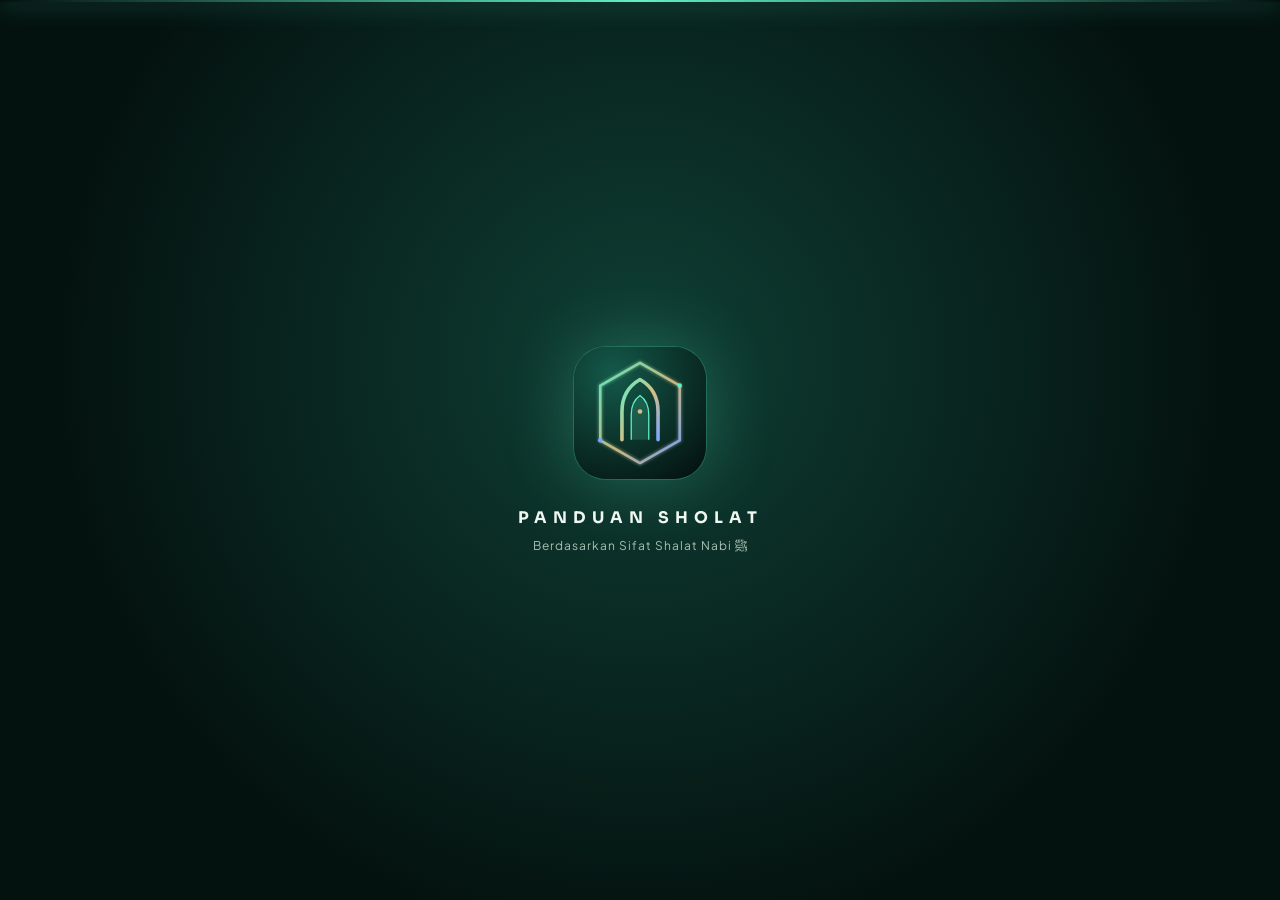
<file: index.html>
<!doctype html>
<html lang="id">
<head>
<meta charset="utf-8"><meta name="viewport" content="width=device-width, initial-scale=1">
<meta name="theme-color" content="#071d1a">
<meta name="description" content="Panduan sholat berdasarkan Sifat Shalat Nabi: jadwal, wudhu, tayammum, pembatal, tips harian, dan pengingat sholat.">
<title>Panduan Sholat</title>
<link rel="preconnect" href="https://fonts.googleapis.com"><link rel="preconnect" href="https://fonts.gstatic.com" crossorigin>
<link href="https://fonts.googleapis.com/css2?family=Amiri:wght@400;700&family=Plus+Jakarta+Sans:wght@400;500;600;700&family=Sora:wght@500;600;700&display=swap" rel="stylesheet">
<link rel="icon" href="icon.svg" type="image/svg+xml"><link rel="apple-touch-icon" href="apple-touch-icon.png"><link rel="icon" href="icon-192.png" type="image/png" sizes="192x192"><link rel="manifest" href="manifest.webmanifest">
<link rel="stylesheet" href="styles.css">
<script>window.__dip=null;window.addEventListener("beforeinstallprompt",function(e){e.preventDefault();window.__dip=e;window.dispatchEvent(new Event("pwa-ready"))});</script>
</head>
<body>
<div class="splash" id="splash" role="presentation"><svg class="splash-logo" aria-hidden="true" xmlns="http://www.w3.org/2000/svg" viewBox="0 0 512 512"><defs><linearGradient id="gs" x1="0" y1="0" x2="1" y2="1"><stop offset="0" stop-color="#5ff0c4"/><stop offset=".55" stop-color="#d7bd83"/><stop offset="1" stop-color="#7aa7ff"/></linearGradient><radialGradient id="bs" cx=".3" cy=".2" r="1"><stop offset="0" stop-color="#14594a"/><stop offset="1" stop-color="#04120f"/></radialGradient><filter id="fs"><feGaussianBlur stdDeviation="6"/></filter></defs>
<rect width="512" height="512" rx="112" fill="url(#bs)"/>
<path d="M256 62 410 150v212L256 450 102 362V150z" fill="none" stroke="url(#gs)" stroke-width="10" stroke-linejoin="round" opacity=".9"/>
<path d="M256 62 410 150v212L256 450 102 362V150z" fill="none" stroke="url(#gs)" stroke-width="16" filter="url(#fs)" opacity=".5"/>
<path d="M186 360V250q0-84 70-124 70 40 70 124v110" fill="none" stroke="url(#gs)" stroke-width="14" stroke-linecap="round" stroke-linejoin="round"/>
<path d="M222 360V262q0-50 34-74 34 24 34 74v98" fill="rgba(95,240,196,.16)" stroke="#5ff0c4" stroke-width="5" stroke-linejoin="round"/>
<path d="M176 360h160" stroke="url(#gs)" stroke-width="14" stroke-linecap="round"/>
<circle cx="256" cy="250" r="9" fill="#d7bd83"/><circle cx="410" cy="150" r="9" fill="#5ff0c4"/><circle cx="102" cy="362" r="9" fill="#7aa7ff"/></svg>
<b>PANDUAN SHOLAT</b><small>Berdasarkan Sifat Shalat Nabi ﷺ</small><i class="scan"></i></div>
<div class="ambient ambient-one"></div><div class="ambient ambient-two"></div>
<div class="app">
<header class="appbar"><div class="brand"><img class="brand-logo" src="icon.svg" alt="" width="38" height="38"><span><b>PANDUAN SHOLAT</b><small id="viewTitle">Beranda</small></span></div><div class="bar-actions"><button class="install-btn" id="installBtn" aria-label="Instal aplikasi"><svg viewBox="0 0 24 24" fill="none" stroke="currentColor" stroke-width="1.7" stroke-linecap="round" stroke-linejoin="round" aria-hidden="true"><path d="M12 3v12"/><path d="M7 11l5 5 5-5"/><path d="M5 20h14"/></svg><span>Instal</span></button><button class="icon-btn" id="infoBtn" aria-label="Info dan panduan" aria-pressed="false" title="Info"><svg viewBox="0 0 24 24" fill="none" stroke="currentColor" stroke-width="1.7" stroke-linecap="round" stroke-linejoin="round" aria-hidden="true"><circle cx="12" cy="12" r="9"/><path d="M12 11v5.5"/><path d="M12 7.6h.01"/></svg></button><button class="icon-btn" id="themeToggle" aria-label="Ganti tema terang/gelap" title="Tema"><span class="ic-moon"><svg viewBox="0 0 24 24" fill="none" stroke="currentColor" stroke-width="1.7" stroke-linecap="round" stroke-linejoin="round" aria-hidden="true"><path d="M20 14.5A8.5 8.5 0 0 1 9.5 4a8.5 8.5 0 1 0 10.5 10.5z"/></svg></span><span class="ic-sun"><svg viewBox="0 0 24 24" fill="none" stroke="currentColor" stroke-width="1.7" stroke-linecap="round" stroke-linejoin="round" aria-hidden="true"><circle cx="12" cy="12" r="4"/><path d="M12 2.5v2M12 19.5v2M2.5 12h2M19.5 12h2M5.3 5.3l1.4 1.4M17.3 17.3l1.4 1.4M5.3 18.7l1.4-1.4M17.3 6.7l1.4-1.4"/></svg></span></button></div></header>

<div class="views" id="views">
<section class="view on" id="v-home"><div class="home-grid">
<div>
<div class="next-card glass" aria-live="polite"><div><small>Sholat berikutnya</small><b id="nextName">–</b><strong id="nextCount">--:--:--</strong><span id="nextTime">pukul --:--</span></div><svg viewBox="0 0 120 120" class="ring" aria-hidden="true"><circle cx="60" cy="60" r="52" class="r-bg"/><circle cx="60" cy="60" r="52" class="r-fg" id="ringFg"/></svg></div>
<div class="prayer-grid" id="prayerGrid"></div>
<div class="loc-row glass"><label for="citySel"><svg viewBox="0 0 24 24" fill="none" stroke="currentColor" stroke-width="1.7" stroke-linecap="round" stroke-linejoin="round" aria-hidden="true"><path d="M12 21s-6.5-5.6-6.5-11a6.5 6.5 0 0 1 13 0c0 5.4-6.5 11-6.5 11z"/><circle cx="12" cy="10" r="2.3"/></svg><span>Kota</span></label><select id="citySel" aria-label="Pilih kota"></select></div><p class="loc-note" id="locLabel">Menghitung jadwal…</p>
<div class="reminder-bar glass"><label class="lead-label"><svg viewBox="0 0 24 24" fill="none" stroke="currentColor" stroke-width="1.7" stroke-linecap="round" stroke-linejoin="round" aria-hidden="true"><path d="M6 16.5V11a6 6 0 0 1 12 0v5.5l1.5 2h-15z"/><path d="M10 21h4"/></svg><span>Ingatkan</span><select id="leadSel"><option value="0">tepat waktu</option><option value="10">10 menit sebelum</option><option value="15">15 menit sebelum</option><option value="30">30 menit sebelum</option></select></label><div class="notif-actions"><button class="btn primary small" id="notifBtn">Aktifkan notifikasi</button><button class="btn ghost small" id="notifTest" hidden>Tes notifikasi</button></div><small id="notifState"></small></div>
</div>
<div>
<article class="tip glass"><small id="tipNo"></small><h3 id="tipTitle"></h3><p id="tipBody"></p><p class="src" id="tipSrc"></p><button class="btn ghost small" id="tipNext">Tip lainnya</button></article>
<article class="tip glass"><small>Sholat hari ini</small><h3 id="trackCount">0 dari 5</h3><div class="track" id="track"></div><p class="src" id="streak"></p></article>
</div></div><div class="app-footer">Crafted with ♥ by <span>Kurniapedia</span> 2026</div></section>

<section class="view" id="v-bersuci"><div class="tabs seg" id="purifyTabs"><button class="on" data-k="wudhu">Wudhu</button><button data-k="tayammum">Tayammum</button><button data-k="pembatal">Pembatal</button></div><div id="purifyList"></div></section>

<section class="view" id="v-sholat"><div class="progress-wrap"><span id="progressLabel"></span><div class="progress"><i id="progressBar"></i></div></div><div class="step-list" id="stepList" aria-label="Daftar tahapan"></div><article class="lesson glass" id="lesson" aria-live="polite"></article></section>

<section class="view" id="v-bacaan"><p class="notice">Setiap bacaan dilengkapi ragam riwayat, arti, dan sumber hadis. Ketuk bacaan untuk membuka.</p><div class="lib-list" id="readingGrid"></div><p class="notice tts-note">Audio memakai suara Arab sintetis dari perangkat, bukan rekaman qari. Untuk menghafal dan memperbaiki tajwid, belajarlah langsung kepada guru.</p></section>

<section class="view" id="v-info">
<div class="install-card glass"><div><b>Pasang di layar utama</b><p>Buka lebih cepat seperti aplikasi biasa, tampil layar penuh, dan tetap bisa dibuka saat sinyal lemah.</p></div><button class="install-btn big" aria-label="Instal aplikasi"><svg viewBox="0 0 24 24" fill="none" stroke="currentColor" stroke-width="1.7" stroke-linecap="round" stroke-linejoin="round" aria-hidden="true"><path d="M12 3v12"/><path d="M7 11l5 5 5-5"/><path d="M5 20h14"/></svg><span>Instal aplikasi</span></button></div>
<h4 class="gtitle">Tentang aplikasi</h4>
<details class="acc glass" open><summary>Apa itu Panduan Sholat?</summary><p>Aplikasi belajar sholat yang mengikuti tuntunan Nabi ﷺ (Sifat Shalat Nabi). Isinya tahapan sholat dari takbir sampai salam, tata cara wudhu dan tayammum, pembatal wudhu dan sholat, perpustakaan bacaan dengan ragam riwayat, jadwal sholat, pengingat, tips harian, dan pelacak lima sholat.</p></details>
<details class="acc glass"><summary>Sumber dan batasan materi</summary><p>Setiap tahapan dan bacaan dicantumkan rujukannya (Al-Qur'an dan hadis). Aplikasi ini sarana belajar, bukan fatwa. Perbedaan pendapat ulama yang berdalil ditandai sebagai khilafiyah. Nomor dan derajat hadis dapat berbeda antar-edisi, jadi verifikasi sebelum dijadikan rujukan final dan belajarlah langsung kepada guru.</p></details>
<details class="acc glass"><summary>Privasi dan data</summary><p>Tanpa akun. Progres belajar, pengingat, dan catatan sholat tersimpan di perangkat Anda. Aplikasi tidak membaca lokasi perangkat; Anda memilih kota sendiri, dan jadwal dihitung di perangkat. Jadwal memakai rumus astronomi (Subuh 20°, Isya 18°), jadi cocokkan dengan jadwal Kemenag atau masjid setempat.</p></details>
<details class="acc glass"><summary>Versi</summary><p>Panduan Sholat 1.0 · 2026</p><p><button class="btn ghost small" id="checkUpdate">Cek pembaruan</button></p></details>
<h4 class="gtitle">Panduan penggunaan</h4>
<details class="acc glass"><summary>Beranda: jadwal, pengingat, dan tips</summary><p>Lihat sholat berikutnya beserta hitungan mundurnya. Pilih kota Anda pada kolom “Kota” agar jadwal sesuai. Ketuk lonceng pada sholat yang ingin diingatkan, lalu pilih waktu pengingat. Centang setiap sholat yang sudah ditunaikan untuk mengisi catatan harian dan rangkaian hari berturut-turut.</p></details>
<details class="acc glass"><summary>Mengaktifkan notifikasi pengingat</summary><p>Ketuk “Aktifkan notifikasi” di Beranda lalu izinkan, kemudian ketuk “Tes notifikasi” untuk memastikan berfungsi. Pengingat berbunyi selama aplikasi terbuka atau masih berjalan di latar belakang; bila aplikasi ditutup sepenuhnya, pengingat tidak dapat muncul. Di iPhone/iPad, pasang dulu ke Layar Utama. Jika notifikasi diblokir, izinkan lewat pengaturan situs di browser.</p></details>
<details class="acc glass"><summary>Bersuci: wudhu, tayammum, pembatal</summary><p>Pilih Wudhu, Tayammum, atau Pembatal. Wudhu dan tayammum tampil satu langkah per kartu: ketuk “Lanjut” atau titik di atas kartu untuk berpindah. Pada Pembatal, ketuk judul untuk membuka penjelasan dan dalilnya.</p></details>
<details class="acc glass"><summary>Sholat: belajar tahap demi tahap</summary><p>Geser deretan tahapan di atas dan pilih satu tahap. Buka bagian “Tata cara” untuk gerakan, lalu pelajari bacaannya. Bila ada beberapa riwayat, ketuk angka 1, 2, 3… untuk berganti ragam. Tandai “Selesai” untuk mencatat progres Anda.</p></details>
<details class="acc glass"><summary>Bacaan dan tombol suara</summary><p>Tab Bacaan memuat semua bacaan sholat lengkap dengan Arab, latin, arti, dan sumber. Tombol “Dengarkan” hanya muncul bila perangkat memiliki suara Arab. Suaranya sintetis, bukan rekaman qari.</p></details>
<details class="acc glass"><summary>Tombol Info</summary><p>Ketuk ikon ⓘ di samping tombol tema untuk membuka halaman ini. Ketuk sekali lagi untuk kembali ke halaman sebelumnya.</p></details>
<details class="acc glass"><summary>Memasang aplikasi</summary><p>Ketuk “Instal” di bagian atas atau di halaman ini, lalu setujui; aplikasi langsung terpasang di perangkat. Jika browser Anda tidak mendukung pemasangan langsung (misalnya Safari di iPhone/iPad), aplikasi menampilkan langkah singkatnya. Pemasangan memerlukan alamat https (misalnya GitHub Pages atau Vercel), bukan file yang dibuka langsung.</p></details>
<h4 class="gtitle">Rujukan utama</h4>
<div class="sources-grid">
<a class="source-card glass" href="https://sunnah.com/bukhari:631" target="_blank" rel="noopener"><span>Hadis</span><b>Shahih al-Bukhari 631</b><p>“Sholatlah sebagaimana kalian melihat aku sholat.”</p><small>Buka sumber ↗</small></a>
<a class="source-card glass" href="https://sunnah.com/muslim:490" target="_blank" rel="noopener"><span>Hadis</span><b>Shahih Muslim 490</b><p>Perintah bersujud di atas tujuh anggota tubuh.</p><small>Buka sumber ↗</small></a>
<a class="source-card glass" href="https://quran.com/5/6" target="_blank" rel="noopener"><span>Al-Qur'an</span><b>QS. Al-Ma'idah 5:6</b><p>Dasar wudhu dan tayammum.</p><small>Buka sumber ↗</small></a>
<a class="source-card glass" href="https://quran.com/4/103" target="_blank" rel="noopener"><span>Al-Qur'an</span><b>QS. An-Nisa' 4:103</b><p>Sholat memiliki waktu yang ditentukan.</p><small>Buka sumber ↗</small></a></div>
<div class="method-note glass"><b>Catatan metodologi</b><p>Materi ini kerangka belajar, bukan fatwa. Nomor dan derajat hadis dapat berbeda antar-edisi, verifikasi sebelum dijadikan rujukan final. Perbedaan pendapat ulama yang berdalil dicantumkan sebagai khilafiyah; ikuti bimbingan guru tepercaya. Jadwal dihitung dengan rumus astronomi (Subuh 20°, Isya 18°); cocokkan dengan jadwal Kemenag atau masjid setempat.</p></div>
<div class="social-media-row" aria-label="Media sosial Kurniapedia">
<a class="kurnia-icon ig" href="https://instagram.com/kurniapedia" target="_blank" rel="noopener noreferrer" aria-label="Instagram Kurniapedia" title="Instagram"><svg viewBox="0 0 24 24" fill="none" stroke="currentColor" stroke-width="2" stroke-linecap="round" stroke-linejoin="round"><rect x="3" y="3" width="18" height="18" rx="5"/><circle cx="12" cy="12" r="4"/><circle cx="17.5" cy="6.5" r="0.8" fill="currentColor" stroke="none"/></svg></a>
<a class="kurnia-icon tt" href="https://tiktok.com/@kurniapedia" target="_blank" rel="noopener noreferrer" aria-label="TikTok Kurniapedia" title="TikTok"><svg viewBox="0 0 24 24" fill="currentColor"><path d="M19.6 7.1a6.5 6.5 0 0 1-4.1-2.2v9.3a6.2 6.2 0 1 1-5.4-6.1v3.3a2.9 2.9 0 1 0 2.1 2.8V2h3.3a3.3 3.3 0 0 0 0 .6 3.9 3.9 0 0 0 3.5 3.9v.6z"/></svg></a>
<a class="kurnia-icon web" href="https://kurniapedia.my.id/" target="_blank" rel="noopener noreferrer" aria-label="Website Kurniapedia" title="Kurniapedia"><svg viewBox="0 0 24 24" fill="none" stroke="currentColor" stroke-width="2" stroke-linecap="round" stroke-linejoin="round"><circle cx="12" cy="12" r="10"/><path d="M2 12h20"/><path d="M12 2a15.3 15.3 0 0 1 4 10 15.3 15.3 0 0 1-4 10 15.3 15.3 0 0 1-4-10 15.3 15.3 0 0 1 4-10z"/></svg></a>
</div>
<div class="app-footer">Crafted with ♥ by <span>Kurniapedia</span> 2026</div></section>
</div>

<nav class="tabbar" aria-label="Menu utama"><button data-v="home" class="on"><i><svg viewBox="0 0 24 24" fill="none" stroke="currentColor" stroke-width="1.7" stroke-linecap="round" stroke-linejoin="round" aria-hidden="true"><path d="M6 21v-6.5a6 6 0 0 1 12 0V21"/><path d="M12 8.5V5.8"/><circle cx="12" cy="4.4" r="1"/><path d="M2.5 21V11h2v10"/><path d="M2.5 11l1-2.5 1 2.5"/><path d="M19.5 21V11h2v10"/><path d="M19.5 11l1-2.5 1 2.5"/><path d="M10 21v-2.6a2 2 0 0 1 4 0V21"/><path d="M2 21h20"/></svg></i>Beranda</button><button data-v="bersuci"><i><svg viewBox="0 0 24 24" fill="none" stroke="currentColor" stroke-width="1.7" stroke-linecap="round" stroke-linejoin="round" aria-hidden="true"><path d="M12 2.5c3.3 3.9 5.5 6.6 5.5 9.4a5.5 5.5 0 0 1-11 0c0-2.8 2.2-5.5 5.5-9.4z"/><path d="M9.3 12.6a2.8 2.8 0 0 0 2.3 2.7"/><path d="M3 21c2.2 0 2.2-1.3 4.5-1.3S9.7 21 12 21s2.3-1.3 4.5-1.3S18.8 21 21 21"/></svg></i>Bersuci</button><button data-v="sholat"><i><svg viewBox="0 0 24 24" fill="none" stroke="currentColor" stroke-width="1.7" stroke-linecap="round" stroke-linejoin="round" aria-hidden="true"><rect x="5" y="2" width="14" height="18" rx="2"/><path d="M8.5 16.5V11a3.5 3.5 0 0 1 7 0v5.5"/><path d="M12 13.6h.01"/><path d="M8 20v2.5M12 20v2.5M16 20v2.5"/></svg></i>Sholat</button><button data-v="bacaan"><i><svg viewBox="0 0 24 24" fill="none" stroke="currentColor" stroke-width="1.7" stroke-linecap="round" stroke-linejoin="round" aria-hidden="true"><path d="M12 6.5C10.2 5 7.5 4.5 4 4.8v13c3.5-.3 6.2.2 8 1.7 1.8-1.5 4.5-2 8-1.7v-13c-3.5-.3-6.2.2-8 1.7z"/><path d="M12 6.5v13"/><path d="M7 9.5h2.5M7 12.5h2.5M14.5 9.5H17M14.5 12.5H17"/></svg></i>Bacaan</button></nav>
</div>
<div class="update-bar glass" id="updateBar" role="alert" hidden><div class="ub-text"><b>Pembaruan tersedia</b><small>Versi terbaru Panduan Sholat siap dipakai. Perbarui sekarang untuk mendapat perbaikan dan materi terbaru.</small></div><div class="ub-actions"><button class="btn primary small" id="updateNow">Perbarui</button><button class="btn ghost small" id="updateLater">Nanti</button></div></div>
<div class="sheet-back" id="installSheet" hidden><div class="sheet glass" role="dialog" aria-modal="true" aria-labelledby="sheetTitle"><h3 id="sheetTitle">Pasang aplikasi</h3><ol id="sheetSteps"></ol><p class="sheet-note" id="sheetNote"></p><button class="btn primary small" id="sheetClose">Mengerti</button></div></div>
<div class="toast glass" id="toast" role="status"></div>
<script src="cities.js"></script><script src="data.js"></script><script src="data-extra.js"></script><script src="app.js"></script>
</body></html>
</file>
<file: styles.css>
:root{--bg:#071d1a;--bg2:#0c2b25;--panel:rgba(232,248,239,.075);--line:rgba(225,247,232,.14);--text:#eef8f1;--muted:#a8c0b4;--gold:#d7bd83;--green:#8dc7a7;--shadow:0 24px 80px #0005;--radius:24px}
*{box-sizing:border-box}html{scroll-behavior:smooth}body{margin:0;background:radial-gradient(ellipse at 18% 5%,#174a3b 0,transparent 35%),radial-gradient(ellipse at 90% 35%,#163a35 0,transparent 32%),var(--bg);color:var(--text);font-family:"Plus Jakarta Sans",system-ui,sans-serif;min-height:100vh;overflow-x:hidden}body.light{--bg:#e9f2eb;--bg2:#dcebe0;--panel:rgba(255,255,255,.64);--line:rgba(21,67,49,.14);--text:#17382c;--muted:#587365;--shadow:0 20px 60px #254b3518;background:radial-gradient(ellipse at 15% 5%,#d1e9d8 0,transparent 38%),#edf5ef}
.ambient{position:fixed;width:320px;height:320px;border-radius:50%;filter:blur(90px);opacity:.15;pointer-events:none;z-index:-1}.ambient-one{background:#c2a568;top:24%;left:-180px}.ambient-two{background:#45a77d;right:-160px;top:65%}
.topbar{max-width:1180px;margin:auto;padding:24px 26px;display:flex;align-items:center;justify-content:space-between}.brand{display:flex;gap:12px;align-items:center;color:var(--text);text-decoration:none}.brand-mark{font-size:30px;color:var(--gold)}.brand b{display:block;font-size:12px;letter-spacing:2px}.brand small{display:block;color:var(--muted);font-size:10px;margin-top:4px}.desktop-nav{display:flex;gap:30px}.desktop-nav a{color:var(--muted);text-decoration:none;font-size:13px}.desktop-nav a:hover{color:var(--gold)}.icon-btn{border:1px solid var(--line);background:var(--panel);color:var(--text);width:42px;height:42px;border-radius:50%;font-size:19px;cursor:pointer;backdrop-filter:blur(15px)}
main{max-width:1180px;margin:auto;padding:10px 26px 70px}.glass{background:var(--panel);border:1px solid var(--line);box-shadow:var(--shadow);backdrop-filter:blur(22px);-webkit-backdrop-filter:blur(22px)}
.hero{border-radius:32px;padding:58px 6%;display:grid;grid-template-columns:1.1fr .9fr;align-items:center;min-height:430px;overflow:hidden;position:relative}.eyebrow{font-size:10px;letter-spacing:2px;color:var(--gold);font-weight:700}.pulse{display:inline-block;width:7px;height:7px;background:#8bd3a5;border-radius:50%;margin-right:8px;box-shadow:0 0 12px #8bd3a5}.hero h1{font-size:clamp(38px,5vw,62px);line-height:1.08;letter-spacing:-2px;margin:20px 0}.hero h1 em{font-family:Georgia,serif;color:var(--gold);font-weight:400}.hero-copy>p,.section-heading p{color:var(--muted);line-height:1.8;max-width:520px;font-size:14px}.hero-actions{display:flex;gap:12px;margin-top:28px}.btn{padding:13px 19px;border-radius:14px;text-decoration:none;font-size:12px;font-weight:700}.primary{background:linear-gradient(135deg,#e3d0a1,#b89a5f);color:#18372c}.primary span{margin-left:14px}.ghost{border:1px solid var(--line);color:var(--text)}.hero-note{margin-top:28px;color:var(--muted);font-size:11px}.hero-note span{color:var(--gold);margin-right:6px}
.hero-art{height:310px;position:relative;display:grid;place-items:center}.arch{width:210px;height:270px;border:1px solid #d7bd8366;border-radius:110px 110px 24px 24px;padding:12px;box-shadow:0 0 70px #c3a56818;transform:rotate(4deg)}.arch-inner{height:100%;border-radius:100px 100px 16px 16px;background:linear-gradient(150deg,#d7bd831c,#a6d8b40a);border:1px solid #d7bd8344;display:flex;flex-direction:column;justify-content:center;align-items:center;gap:18px}.arch-inner span{font-size:42px;color:var(--gold)}.arch-inner i{font-family:Amiri,serif;font-size:28px;color:var(--text)}.arch-inner small{font-size:10px;letter-spacing:2px;color:var(--muted)}.orbit{position:absolute;border:1px solid #d7bd8330;border-radius:50%;width:300px;height:160px;transform:rotate(-28deg)}.orbit-b{transform:rotate(55deg);width:260px;height:220px}.floating-tag{position:absolute;background:#173c31cc;border:1px solid #d7bd8355;border-radius:12px;padding:9px 13px;color:var(--gold);font-size:13px;backdrop-filter:blur(10px)}.floating-tag small{color:#d7e5da;font-size:8px;letter-spacing:1px;margin-left:6px}.tag-top{top:35px;right:8%}.tag-bottom{bottom:36px;left:7%}
.stats{display:grid;grid-template-columns:repeat(3,1fr);gap:14px;margin:18px 0 80px}.stat{padding:18px 22px;border-radius:18px;display:flex;align-items:center;gap:14px}.stat b{font-size:25px;color:var(--gold)}.stat span{font-size:11px;color:var(--muted)}
.section{margin-top:76px;scroll-margin-top:24px}.section-heading{display:flex;justify-content:space-between;align-items:end;gap:20px;margin-bottom:24px}.section-heading h2{font-size:32px;letter-spacing:-1px;margin:10px 0 6px}.section-heading p{margin:0;font-size:12px}.progress-wrap{min-width:170px;color:var(--muted);font-size:10px}.progress{height:5px;background:var(--line);border-radius:8px;margin-top:9px;overflow:hidden}.progress i{display:block;width:0;height:100%;background:var(--gold);transition:width .3s}
.learning-layout{display:grid;grid-template-columns:270px 1fr;gap:18px;align-items:start}.step-list{border-radius:20px;padding:10px;position:sticky;top:18px;max-height:690px;overflow:auto}.step-button{width:100%;display:flex;gap:12px;align-items:center;text-align:left;padding:12px;border:0;border-radius:13px;background:transparent;color:var(--text);cursor:pointer}.step-button:hover,.step-button.active{background:rgba(215,189,131,.12)}.step-num{width:30px;height:30px;border:1px solid var(--line);border-radius:10px;display:grid;place-items:center;color:var(--gold);font-size:11px;flex-shrink:0}.step-button b{font-size:11px;display:block}.step-button small{display:block;color:var(--muted);font-size:9px;margin-top:4px}.step-button.done .step-num{background:#8dc7a722;border-color:#8dc7a7;color:#8dc7a7}
.lesson{border-radius:22px;padding:30px;min-height:420px}.lesson-top{display:flex;justify-content:space-between;align-items:center}.lesson-index{font-size:10px;color:var(--gold);letter-spacing:1.5px}.mark-done{background:transparent;color:var(--green);border:1px solid var(--line);border-radius:10px;padding:9px 12px;font-size:10px;cursor:pointer}.lesson h3{font-size:28px;margin:17px 0 10px}.lesson .intro{font-size:13px;color:var(--muted);line-height:1.8}.detail-label{font-size:9px;letter-spacing:1.5px;color:var(--gold);font-weight:700;margin:24px 0 9px}.detail-text{font-size:13px;line-height:1.8}.arabic{font-family:Amiri,serif;font-size:30px;line-height:1.9;text-align:right;direction:rtl;background:rgba(215,189,131,.08);border:1px solid #d7bd8329;border-radius:16px;padding:18px 22px;margin:12px 0}.latin{color:var(--muted);font-size:12px;line-height:1.9}.translation{font-size:12px;line-height:1.8}.audio-btn{border:1px solid #d7bd8366;background:#d7bd8318;color:var(--gold);padding:9px 13px;border-radius:10px;cursor:pointer;font-size:11px;margin-top:12px}.source-line{font-size:11px;color:var(--muted);line-height:1.7;border-left:2px solid var(--gold);padding-left:12px;margin-top:20px}.lesson-controls{display:flex;justify-content:space-between;margin-top:28px;gap:10px}.lesson-controls button{border:1px solid var(--line);border-radius:11px;padding:11px 15px;background:var(--panel);color:var(--text);cursor:pointer;font-size:11px}.lesson-controls button:disabled{opacity:.3;cursor:not-allowed}
.reading-grid{display:grid;grid-template-columns:repeat(2,1fr);gap:14px}.reading-card{padding:22px;border-radius:18px}.reading-card h3{font-size:14px;margin:0 0 12px}.reading-card .arabic{font-size:25px}.reading-card .latin{font-size:11px}.notice,.method-note{color:var(--muted);font-size:11px;line-height:1.8}.notice{margin-top:18px;padding:14px 17px;border-left:2px solid var(--gold);background:var(--panel);border-radius:0 12px 12px 0}
.sources-grid{display:grid;grid-template-columns:repeat(4,1fr);gap:12px}.source-card{border-radius:17px;padding:19px;text-decoration:none;color:var(--text);transition:transform .2s}.source-card:hover{transform:translateY(-4px)}.source-card span{font-size:8px;letter-spacing:1.5px;color:var(--gold)}.source-card b{display:block;margin:12px 0;font-size:13px}.source-card p{font-size:11px;line-height:1.7;color:var(--muted);min-height:55px}.source-card small{color:var(--green);font-size:10px}.method-note{margin-top:16px;padding:20px;border-radius:16px}.method-note b{color:var(--gold)}.method-note p{margin-bottom:0}footer{border-top:1px solid var(--line);padding:28px;text-align:center;color:var(--muted);font-size:11px}footer span{color:var(--gold);font-size:20px;margin-right:8px}footer small{display:block;margin-top:7px}
@media(max-width:800px){.hero{grid-template-columns:1fr;padding:38px 7%}.hero-art{height:260px}.stats{margin-bottom:55px}.learning-layout{grid-template-columns:1fr}.step-list{position:static;display:flex;overflow-x:auto;max-height:none;gap:5px}.step-button{min-width:150px}.sources-grid{grid-template-columns:repeat(2,1fr)}.section-heading{align-items:start;flex-direction:column}.progress-wrap{width:100%}}
@media(max-width:520px){.topbar{padding:18px}.desktop-nav{display:none}main{padding:8px 15px 50px}.hero{border-radius:24px;min-height:0}.hero h1{font-size:42px}.hero-art{height:230px}.stats{gap:7px}.stat{padding:13px 10px;display:block}.stat b{display:block;font-size:22px}.stat span{font-size:9px}.section{margin-top:58px}.section-heading h2{font-size:27px}.lesson{padding:20px}.lesson h3{font-size:24px}.arabic{font-size:25px;padding:14px}.reading-grid{grid-template-columns:1fr}.sources-grid{gap:8px}.source-card{padding:14px}.source-card p{min-height:75px}}
/* ===== Tambahan v2 ===== */
:focus-visible{outline:2px solid var(--gold);outline-offset:2px}
.glass{background:linear-gradient(145deg,rgba(255,255,255,.12),rgba(255,255,255,.04));box-shadow:var(--shadow),inset 0 1px 0 rgba(255,255,255,.18)}
body.light .glass{background:linear-gradient(145deg,rgba(255,255,255,.8),rgba(255,255,255,.45))}
.hero h1{font-family:Georgia,serif;font-weight:400;letter-spacing:-1px}
.hero{grid-template-columns:1.2fr .8fr;gap:30px}
.next-card{border-radius:28px;padding:26px;text-align:center;position:relative;max-width:320px;justify-self:center;width:100%}
.next-card small{color:var(--muted);font-size:12px;display:block}.next-card>b{font-size:30px;display:block;margin:4px 0 8px;color:var(--gold)}
.ring{width:190px;height:190px;transform:rotate(-90deg);display:block;margin:auto}.ring circle{fill:none;stroke-width:5}.r-bg{stroke:var(--line)}.r-fg{stroke:var(--gold);stroke-linecap:round;transition:stroke-dashoffset 1s linear}
.ring-text{position:absolute;left:0;right:0;top:50%;margin-top:-6px;display:flex;flex-direction:column;gap:4px}.ring-text strong{font-size:27px;font-variant-numeric:tabular-nums}.ring-text span{font-size:11px;color:var(--muted)}
.eyebrow{text-transform:none;letter-spacing:.3px;font-size:12px}
.btn.small{padding:9px 14px;font-size:12px;cursor:pointer;background:transparent;font-family:inherit}.btn.primary.small{background:linear-gradient(135deg,#e3d0a1,#b89a5f);border:0}.btn.ghost.small{color:var(--text);border:1px solid var(--line)}
.prayer-grid{display:grid;grid-template-columns:repeat(6,1fr);gap:12px}.prayer{border-radius:18px;padding:16px;position:relative;display:flex;flex-direction:column;gap:3px}.prayer small{font-size:10px;color:var(--muted)}.prayer b{font-size:14px}.prayer strong{font-size:24px;font-variant-numeric:tabular-nums;margin-top:4px}.prayer.next{border-color:var(--gold);box-shadow:0 0 0 1px var(--gold),var(--shadow)}
.bell{position:absolute;top:10px;right:10px;border:0;background:transparent;font-size:16px;cursor:pointer;opacity:.6}.bell.on{opacity:1}
.reminder-bar{margin-top:14px;border-radius:16px;padding:14px 18px;display:flex;flex-wrap:wrap;align-items:center;gap:14px;font-size:13px}.reminder-bar select{background:var(--panel);color:var(--text);border:1px solid var(--line);border-radius:8px;padding:7px 9px;font-family:inherit}.reminder-bar small{flex:1 1 240px;color:var(--muted);line-height:1.6}
.tabs{display:flex;gap:6px;background:var(--panel);border:1px solid var(--line);padding:4px;border-radius:14px}.tabs button{border:0;background:transparent;color:var(--muted);padding:9px 18px;border-radius:10px;cursor:pointer;font:600 13px "Plus Jakarta Sans",system-ui,sans-serif}.tabs button.on{background:rgba(215,189,131,.2);color:var(--gold)}
.steps{list-style:none;margin:0;padding:10px;border-radius:22px;counter-reset:s}.steps li{display:flex;gap:16px;padding:16px;border-bottom:1px solid var(--line)}.steps li:last-child{border:0}.steps .num{width:34px;height:34px;flex-shrink:0;border-radius:12px;border:1px solid var(--gold);color:var(--gold);display:grid;place-items:center;font-size:13px}.steps b{font-size:15px}.steps p{font-size:13px;line-height:1.8;margin:6px 0;color:var(--muted)}.steps .arabic{font-size:24px}.src{font-size:11px!important;color:var(--green)!important}
.two-col{display:grid;grid-template-columns:1fr 1fr;gap:18px;align-items:start}.col-title{font-size:16px;margin:0 0 12px;color:var(--gold)}
.acc{border-radius:14px;margin-bottom:10px;padding:0 18px}.acc summary{cursor:pointer;padding:15px 0;font-size:14px;font-weight:600;list-style:none;display:flex;justify-content:space-between}.acc summary::after{content:"+";color:var(--gold);font-size:18px}.acc[open] summary::after{content:"–"}.acc p{font-size:13px;line-height:1.8;color:var(--muted);margin:0 0 12px}
.tip{border-radius:22px;padding:26px}.tip small{color:var(--gold);font-size:12px}.tip h3{font-size:24px;margin:10px 0}.tip p{font-size:14px;line-height:1.8;color:var(--muted)}.track{display:grid;grid-template-columns:repeat(5,1fr);gap:8px;margin:14px 0}.chk{border:1px solid var(--line);border-radius:12px;padding:12px 4px;text-align:center;font-size:12px;cursor:pointer;background:var(--panel)}.chk input{position:absolute;opacity:0;pointer-events:none}.chk.on{background:rgba(141,199,167,.2);border-color:var(--green);color:var(--green)}.chk:focus-within{outline:2px solid var(--gold)}
.toast{position:fixed;left:50%;bottom:24px;transform:translate(-50%,30px);opacity:0;pointer-events:none;padding:13px 20px;border-radius:14px;font-size:13px;transition:.3s;z-index:20;max-width:90vw}.toast.show{opacity:1;transform:translate(-50%,0)}
@media(max-width:900px){.prayer-grid{grid-template-columns:repeat(3,1fr)}.two-col{grid-template-columns:1fr}.hero{grid-template-columns:1fr}.desktop-nav{display:none}}
@media(prefers-reduced-motion:reduce){*{transition:none!important;scroll-behavior:auto!important}}
/* ===== v3: font modern, splash, responsif ===== */
h1,h2,h3,.brand b,.next-card>b,.prayer strong,.ring-text strong,.splash b{font-family:Sora,"Plus Jakarta Sans",sans-serif}
.hero h1{font-weight:600;letter-spacing:-1.5px;font-size:clamp(34px,5vw,58px)}
.arabic{font-family:Amiri,"Noto Naskh Arabic",serif}
body{font-size:15px;-webkit-tap-highlight-color:transparent}
.brand-logo{border-radius:11px;box-shadow:0 0 18px #5ff0c433}
.no-tts .audio-btn,.no-tts .tts-note{display:none!important}
.splash{position:fixed;inset:0;z-index:100;background:radial-gradient(circle at 50% 40%,#0f3f35,#04120f 70%);display:flex;flex-direction:column;align-items:center;justify-content:center;gap:10px;color:#eef8f1;transition:opacity .6s,transform .6s;cursor:pointer;overflow:hidden}
.splash.out{opacity:0;transform:scale(1.06);pointer-events:none}
.splash-logo{width:132px;height:132px;border-radius:32px;box-shadow:0 0 70px #5ff0c444,0 0 0 1px #5ff0c433;animation:pop .9s cubic-bezier(.2,.9,.3,1.2) both}
.splash b{letter-spacing:6px;font-size:16px;margin-top:18px;animation:rise .8s .35s both}.splash small{color:#a8c0b4;font-size:12px;letter-spacing:1px;animation:rise .8s .55s both}
.scan{position:absolute;left:0;right:0;height:2px;top:0;background:linear-gradient(90deg,transparent,#5ff0c4,transparent);box-shadow:0 0 24px #5ff0c4;animation:scan 1.8s ease-in-out}
@keyframes pop{from{opacity:0;transform:scale(.6) rotate(-8deg);filter:blur(8px)}}@keyframes rise{from{opacity:0;transform:translateY(12px)}}@keyframes scan{from{top:0;opacity:1}to{top:100%;opacity:.2}}
.bottom-nav{display:none}
.step-button b{font-size:13px}.step-button small{font-size:11px}.lesson .intro,.detail-text{font-size:14.5px}.latin,.translation{font-size:13.5px}.source-line,.src,.notice,.method-note{font-size:12.5px!important}.audio-btn,.mark-done,.lesson-controls button{font-size:13px;min-height:42px}.source-card b{font-size:15px}.source-card p{font-size:13px}.stat span{font-size:12px}.progress-wrap{font-size:12px}.detail-label{font-size:11px}
@media(min-width:1100px){main{padding-inline:40px}.hero{padding:70px 7%}.lesson{padding:40px}.learning-layout{grid-template-columns:300px 1fr}}
@media(max-width:900px){
body{padding-bottom:84px}.topbar{padding:14px 18px;position:sticky;top:0;z-index:30;backdrop-filter:blur(18px);-webkit-backdrop-filter:blur(18px);background:rgba(7,29,26,.55)}body.light .topbar{background:rgba(237,245,239,.7)}
.bottom-nav{display:flex;position:fixed;left:12px;right:12px;bottom:max(12px,env(safe-area-inset-bottom));z-index:40;justify-content:space-around;padding:8px;border-radius:22px;background:rgba(10,38,33,.72);border:1px solid var(--line);backdrop-filter:blur(24px);-webkit-backdrop-filter:blur(24px);box-shadow:0 12px 40px #0006}
body.light .bottom-nav{background:rgba(255,255,255,.8)}
.bottom-nav a{flex:1;display:flex;flex-direction:column;align-items:center;gap:3px;padding:7px 2px;border-radius:14px;color:var(--muted);text-decoration:none;font-size:11px;font-weight:600}.bottom-nav i{font-style:normal;font-size:17px;line-height:1}.bottom-nav a.on{color:var(--gold);background:rgba(215,189,131,.14)}
.toast{bottom:100px}.section{margin-top:56px}.hero{padding:34px 6%;min-height:0}.step-button{min-width:160px}.btn,.btn.small{min-height:44px;display:inline-flex;align-items:center}.reminder-bar{gap:10px}.tabs button{padding:10px 16px}}
@media(max-width:520px){.prayer-grid{grid-template-columns:repeat(2,1fr)}.prayer strong{font-size:22px}.hero h1{font-size:34px}.ring{width:160px;height:160px}.steps li{padding:14px 8px;gap:12px}.arabic{font-size:26px}.track{gap:5px}.chk{padding:12px 2px;font-size:11px}.section-heading h2{font-size:24px}}
/* v4: ragam bacaan */
.gtitle{margin:22px 0 4px;font-size:16px;color:var(--gold)}.gtitle em,.lib summary em{font-style:normal;font-size:11px;margin-left:8px;color:var(--green);border:1px solid var(--line);border-radius:20px;padding:2px 9px}.gnote{font-size:13px;line-height:1.7;color:var(--muted);margin:0 0 10px}
.vcard{border:1px solid var(--line);border-radius:16px;padding:14px 16px;margin:10px 0;background:rgba(255,255,255,.03)}.vtag{display:inline-block;font-size:11px;font-weight:600;color:var(--gold);background:rgba(215,189,131,.12);border-radius:20px;padding:3px 10px}.vcard .arabic{font-size:24px;margin:10px 0}
.lib-list{display:block}.lib summary{align-items:center;justify-content:flex-start}.lib summary::after{margin-left:auto}.lib .gnote{margin-top:0}
/* ===== v5: arsitektur aplikasi (layar per tab) ===== */
html,body{height:100%;overflow:hidden}body{padding:0!important}
.app{position:relative;z-index:1;height:100dvh;max-width:1100px;margin:0 auto;display:flex;flex-direction:column}
.appbar{flex:none;display:flex;align-items:center;justify-content:space-between;padding:calc(10px + env(safe-area-inset-top)) 16px 8px}
.appbar .brand{display:flex;align-items:center;gap:11px;text-decoration:none;color:var(--text)}.appbar .brand b{display:block;font-size:14px;letter-spacing:2px}.appbar .brand small{display:block;font-size:12px;color:var(--muted);margin-top:2px}
.views{flex:1;min-height:0;overflow-y:auto;overscroll-behavior:contain;padding:6px 16px 18px}
.view{display:none}.view.on{display:block;animation:vin .28s ease both}@keyframes vin{from{opacity:0;transform:translateY(8px)}}
.tabbar{flex:none;display:flex;gap:2px;margin:0 12px calc(10px + env(safe-area-inset-bottom));padding:6px;border-radius:22px;background:linear-gradient(145deg,rgba(255,255,255,.14),rgba(255,255,255,.05));border:1px solid var(--line);backdrop-filter:blur(24px);-webkit-backdrop-filter:blur(24px);box-shadow:0 10px 36px #0005}
body.light .tabbar{background:rgba(255,255,255,.8)}
.tabbar button{flex:1;min-height:54px;display:flex;flex-direction:column;align-items:center;justify-content:center;gap:3px;border:0;background:transparent;color:var(--muted);border-radius:16px;font:600 11px "Plus Jakarta Sans",sans-serif;cursor:pointer}.tabbar i{font-style:normal;font-size:19px;line-height:1}.tabbar button.on{color:var(--gold);background:rgba(215,189,131,.15)}
.home-grid{display:grid;gap:14px}
.next-card{display:grid;grid-template-columns:1fr 104px;align-items:center;gap:8px;text-align:left;max-width:none;padding:18px 20px;border-radius:24px}
.next-card small{display:block}.next-card>div>b{display:block;font:600 26px Sora,sans-serif;color:var(--gold);margin:2px 0}.next-card>div>strong{display:block;font:600 30px Sora,sans-serif;font-variant-numeric:tabular-nums}.next-card>div>span{font-size:12px;color:var(--muted)}
.next-card .ring{width:104px;height:104px;margin:0}
.prayer-grid{grid-template-columns:repeat(3,1fr);gap:8px;margin-top:12px}.prayer{padding:11px 12px;border-radius:16px}.prayer strong{font-size:19px;margin-top:2px}.prayer b{font-size:13px}.bell{top:6px;right:6px;font-size:15px;min-width:32px;min-height:32px}
.loc-row{display:flex;align-items:center;justify-content:space-between;gap:10px;margin-top:10px;font-size:12px;color:var(--muted)}
.reminder-bar{margin-top:10px;padding:12px 14px}.tip{padding:18px 20px;margin-bottom:14px}.tip h3{font-size:19px;margin:6px 0}.tip p{font-size:13.5px;line-height:1.7;margin:0 0 8px}
.seg,.tabs{display:flex;gap:6px;background:var(--panel);border:1px solid var(--line);padding:4px;border-radius:14px;margin:4px 0 14px;overflow-x:auto;scrollbar-width:none}.seg button,.tabs button{flex:1;white-space:nowrap;border:0;background:transparent;color:var(--muted);padding:10px 14px;border-radius:10px;cursor:pointer;font:600 13px "Plus Jakarta Sans",sans-serif;min-height:40px}.seg button.on,.tabs button.on{background:rgba(215,189,131,.2);color:var(--gold)}
.stepcard{border-radius:24px;padding:20px}.stepcard h3{font:600 21px Sora,sans-serif;margin:8px 0}.dots{display:flex;gap:6px;margin-bottom:14px}.dots i{flex:1;height:5px;border-radius:5px;background:var(--line);cursor:pointer}.dots i.past{background:rgba(141,199,167,.6)}.dots i.on{background:var(--gold)}
.step-list{display:flex;gap:8px;overflow-x:auto;padding:4px 0 12px;scrollbar-width:none;scroll-snap-type:x proximity}.schip{flex:none;display:flex;align-items:center;gap:8px;white-space:nowrap;border:1px solid var(--line);background:var(--panel);color:var(--text);padding:8px 14px 8px 8px;border-radius:30px;font:600 12.5px "Plus Jakarta Sans",sans-serif;cursor:pointer;scroll-snap-align:center}.schip span{width:26px;height:26px;border-radius:50%;display:grid;place-items:center;font-size:12px;background:rgba(255,255,255,.08)}.schip.active{border-color:var(--gold);color:var(--gold)}.schip.active span{background:var(--gold);color:#04120f}.schip.done span{background:rgba(141,199,167,.3);color:var(--green)}
.progress-wrap{display:flex;align-items:center;gap:12px;margin:2px 0 6px}
.lesson{padding:20px;border-radius:24px}.lesson h3{font:600 22px Sora,sans-serif;margin:6px 0}.lesson .intro{font-size:14px;line-height:1.7;color:var(--muted);margin:0 0 10px}.how{margin:6px 0 10px;border:1px solid var(--line);border-radius:14px;padding:0 14px}.how summary{cursor:pointer;padding:11px 0;font-weight:600;font-size:13px;color:var(--gold)}.how .detail-text{margin:0 0 12px}
.lesson-controls{position:sticky;bottom:-18px;display:flex;gap:10px;margin-top:16px;padding:10px 0 4px;background:linear-gradient(0deg,rgba(7,29,26,.75) 55%,transparent);backdrop-filter:blur(6px)}body.light .lesson-controls{background:linear-gradient(0deg,rgba(237,245,239,.9) 55%,transparent)}.lesson-controls button{flex:1;min-height:46px}
.chips{display:flex;align-items:center;gap:8px;margin:8px 0}.chip{width:38px;height:38px;border-radius:50%;border:1px solid var(--line);background:var(--panel);color:var(--text);font-weight:700;cursor:pointer}.chip.on{background:var(--gold);color:#04120f;border-color:var(--gold)}.chipnote{font-size:12px;color:var(--muted);margin-left:4px}
.lib-list .lib{margin-bottom:10px}.notice{font-size:12.5px;color:var(--muted);line-height:1.7;margin:4px 2px 12px}
.sources-grid{grid-template-columns:1fr 1fr;gap:10px}.method-note{padding:16px 18px;border-radius:18px;margin:14px 0}.method-note p{font-size:13px;line-height:1.7;color:var(--muted)}
.toast{bottom:92px}
@media(min-width:900px){
.app{display:grid;grid-template-columns:100px 1fr;grid-template-rows:auto 1fr}
.appbar{grid-column:2;padding-inline:24px}.views{grid-column:2;padding:8px 24px 24px}
.tabbar{grid-column:1;grid-row:1/3;flex-direction:column;align-self:start;margin:calc(14px + env(safe-area-inset-top)) 0 0 14px}
.home-grid{grid-template-columns:1.1fr .9fr;align-items:start;gap:20px}.prayer-grid{grid-template-columns:repeat(3,1fr)}
.sources-grid{grid-template-columns:repeat(4,1fr)}.toast{bottom:28px}.lesson-controls{bottom:-24px}}
@media(max-width:380px){.prayer strong{font-size:17px}.next-card{grid-template-columns:1fr 86px}.next-card .ring{width:86px;height:86px}.sources-grid{grid-template-columns:1fr}}
/* v6: medsos & footer */
/* v6: medsos & footer Kurniapedia */
.social-media-row{display:flex;justify-content:center;gap:12px;margin:18px 0 6px}
.kurnia-icon{width:46px;height:46px;border-radius:15px;display:grid;place-items:center;color:var(--text);background:linear-gradient(145deg,rgba(255,255,255,.14),rgba(255,255,255,.04));border:1px solid var(--line);backdrop-filter:blur(16px);-webkit-backdrop-filter:blur(16px);box-shadow:inset 0 1px 0 rgba(255,255,255,.18);transition:transform .2s,color .2s,border-color .2s}
.kurnia-icon svg{width:21px;height:21px}
.kurnia-icon:hover,.kurnia-icon:focus-visible{transform:translateY(-3px)}
.kurnia-icon.ig:hover{color:#f58ab4;border-color:#f58ab4}.kurnia-icon.tt:hover{color:#5ff0c4;border-color:#5ff0c4}.kurnia-icon.web:hover{color:var(--gold);border-color:var(--gold)}
body.light .kurnia-icon{background:rgba(255,255,255,.8)}
.app-footer{text-align:center;font-size:12.5px;color:var(--muted);padding:14px 0 6px}.app-footer span{color:var(--gold);font-weight:700}
/* v7: instal & info */
.bar-actions{display:flex;align-items:center;gap:10px}
.install-btn{border:0;cursor:pointer;font:700 12.5px "Plus Jakarta Sans",sans-serif;color:#04120f;background:linear-gradient(135deg,#e3d0a1,#b89a5f);padding:10px 16px;border-radius:30px;min-height:40px;box-shadow:0 6px 20px rgba(184,154,95,.3);white-space:nowrap}
.install-btn[hidden]{display:none}.install-btn:active{transform:scale(.97)}
.install-card{display:flex;align-items:center;justify-content:space-between;gap:16px;padding:18px 20px;border-radius:22px;margin-bottom:6px}.install-card b{font:600 16px Sora,sans-serif}.install-card p{font-size:13px;line-height:1.6;color:var(--muted);margin:6px 0 0}.install-btn.big{padding:13px 20px;min-height:46px;flex:none}
#v-info .gtitle:first-of-type{margin-top:18px}
@media(max-width:520px){.install-card{flex-direction:column;align-items:stretch}.install-btn.big{width:100%}.appbar .brand b{letter-spacing:1px;font-size:13px}.install-btn{padding:9px 12px}.appbar .brand{gap:9px}}

/* v7: ikon SVG, tombol info, pilih kota, notifikasi */
.tabbar i svg{width:25px;height:25px;display:block}
.tabbar button{transition:color .2s,background .2s}.tabbar button.on i svg{stroke-width:2}
.icon-btn{display:grid;place-items:center;padding:0;flex:none;transition:color .2s,border-color .2s,background .2s}
.icon-btn svg{width:21px;height:21px;display:block}
.icon-btn.on{color:var(--gold);border-color:var(--gold);background:rgba(215,189,131,.16)}
#themeToggle .ic-sun,body.light #themeToggle .ic-moon{display:none}
body.light #themeToggle .ic-sun{display:block}#themeToggle .ic-moon{display:block}
.install-btn{display:inline-flex;align-items:center;gap:7px}.install-btn svg{width:17px;height:17px;flex:none}
@media(max-width:440px){.install-btn:not(.big) span{display:none}.install-btn:not(.big){width:42px;height:42px;min-height:42px;padding:0;justify-content:center;border-radius:50%}.bar-actions{gap:8px}}
.install-btn.big{justify-content:center}
.loc-row{display:flex;align-items:center;justify-content:space-between;gap:12px;margin-top:10px;padding:10px 14px;border-radius:16px;font-size:13px;color:var(--text)}
.loc-row label{display:flex;align-items:center;gap:8px;font-weight:600;flex:none}.loc-row label svg{width:19px;height:19px;color:var(--gold)}
.loc-row select,.reminder-bar select{flex:1;min-width:0;background:var(--panel);color:var(--text);border:1px solid var(--line);border-radius:10px;padding:9px 10px;font:600 13px "Plus Jakarta Sans",sans-serif;color-scheme:dark}
body.light .loc-row select,body.light .reminder-bar select{color-scheme:light}
.loc-row select option,.loc-row select optgroup{background:#0c2b25;color:#eef8f1}
body.light .loc-row select option,body.light .loc-row select optgroup{background:#fff;color:#17382c}
.loc-note{margin:8px 4px 0;font-size:12px;line-height:1.6;color:var(--muted)}
.lead-label{display:flex;align-items:center;gap:8px;flex:1 1 100%}.lead-label svg{width:19px;height:19px;color:var(--gold);flex:none}.lead-label span{font-weight:600}
.notif-actions{display:flex;gap:8px;flex-wrap:wrap}.notif-actions[hidden],.notif-actions .btn[hidden]{display:none}
.reminder-bar small{flex:1 1 100%}
@media(prefers-reduced-motion:reduce){.tabbar button,.icon-btn{transition:none}}

/* v8: perbaikan tampilan */
/* tombol navigasi pelajaran: tidak lagi menempel, tanpa pita transparan */
.lesson-controls,body.light .lesson-controls{position:static;bottom:auto;background:none;backdrop-filter:none;-webkit-backdrop-filter:none;padding:0;margin-top:18px}
.lesson-controls button{background:var(--panel)}
.lesson-controls button:disabled{opacity:.4}
/* header: judul tidak membungkus dan tidak menabrak tombol */
.appbar{gap:10px}.appbar .brand{min-width:0;flex:1 1 auto}.appbar .brand>span{min-width:0}
.appbar .brand b,.appbar .brand small{white-space:nowrap;overflow:hidden;text-overflow:ellipsis}
.bar-actions{flex:none}
@media(max-width:380px){.appbar{padding-inline:12px}.appbar .brand-logo{width:32px;height:32px}.appbar .brand b{font-size:12px;letter-spacing:.5px}.icon-btn,.install-btn:not(.big){width:38px;height:38px;min-height:38px}.bar-actions{gap:6px}}
/* kolom pilihan tidak melebar berlebihan di layar lebar */
.lead-label select{flex:0 1 260px}.loc-row select{max-width:420px}
/* mode terang: warna aksen lebih gelap agar terbaca */
body.light{--gold:#8a6410;--green:#2b6c4d}
body.light .chip.on,body.light .schip.active span{color:#fff}
body.light .install-btn,body.light .btn.primary{color:#18372c}
body.light .tabbar button.on{background:rgba(138,100,16,.12)}
body.light .arabic{background:rgba(138,100,16,.07);border-color:rgba(138,100,16,.25)}
body.light .vtag,body.light .tabs button.on,body.light .seg button.on{background:rgba(138,100,16,.14)}
body.light .prayer.next{border-color:var(--gold);box-shadow:0 0 0 1px var(--gold),var(--shadow)}

/* v9: banner pembaruan & lembar petunjuk instal */
.update-bar{position:fixed;z-index:60;left:50%;top:calc(66px + env(safe-area-inset-top));transform:translateX(-50%);width:min(560px,calc(100% - 24px));display:flex;align-items:center;gap:12px;padding:12px 14px;border-radius:18px;border-color:var(--gold);animation:ubin .35s ease both}
.update-bar[hidden]{display:none}
.update-bar .ub-text{flex:1;min-width:0}.update-bar b{display:block;font-size:14px;color:var(--gold)}.update-bar small{display:block;margin-top:3px;font-size:12px;line-height:1.5;color:var(--muted)}
.ub-actions{display:flex;gap:8px;flex:none}
@keyframes ubin{from{opacity:0;transform:translate(-50%,-10px)}}
@media(max-width:420px){.update-bar{flex-direction:column;align-items:stretch}.ub-actions .btn{flex:1;justify-content:center}}
.sheet-back{position:fixed;inset:0;z-index:80;background:rgba(2,10,8,.6);display:flex;align-items:flex-end;justify-content:center;padding:12px}
.sheet-back[hidden]{display:none}
.sheet{width:min(460px,100%);padding:20px;border-radius:24px;background:var(--bg2);animation:ubin .3s ease both}
.sheet h3{font:600 19px Sora,sans-serif;margin:0 0 12px}.sheet ol{margin:0 0 12px;padding-left:22px;font-size:14px;line-height:1.7}.sheet li{margin-bottom:6px}
.sheet-note{font-size:12.5px;line-height:1.6;color:var(--muted);margin:0 0 14px}
.sheet .btn{width:100%;justify-content:center;min-height:44px}
@media(min-width:600px){.sheet-back{align-items:center}}
@media(prefers-reduced-motion:reduce){.update-bar,.sheet{animation:none}}
.update-bar{background:var(--bg2)}

/* v10: daftar pilihan semua dropdown terbaca di mode gelap & terang */
select{color-scheme:dark}body.light select{color-scheme:light}
select option,select optgroup{background:#0c2b25;color:#eef8f1}
body.light select option,body.light select optgroup{background:#fff;color:#17382c}
select option:checked{background:#1d5a49;color:#fff}
body.light select option:checked{background:#d9ecdf;color:#17382c}
</file>
